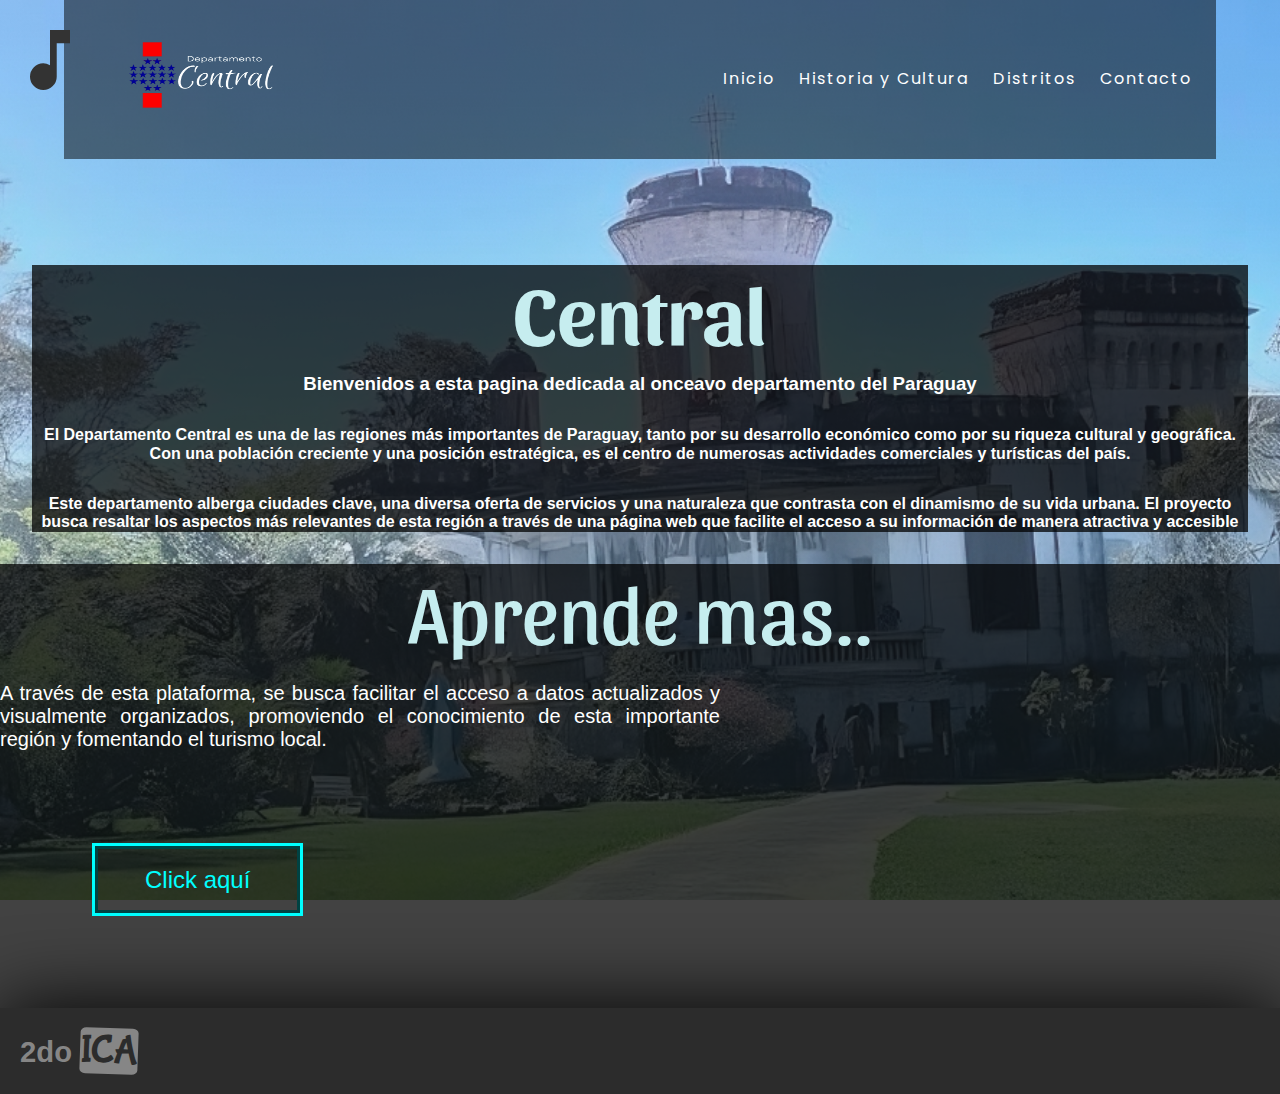
<file: index.html>
<!DOCTYPE html>
<html lang="es">
    <meta charset="UTF-8">
    <meta name="viewport" content="width=device-width, initial-scale=1.0">
    <meta name="description" content="Descubre el departamento Central de Paraguay, su cultura, turismo, historia, y atracciones. Información actualizada sobre sus municipios, tradiciones y actividades.">
    <meta name="keywords" content="Central Paraguay, departamento Central, turismo Paraguay, cultura Central Paraguay, municipios Central, historia Central Paraguay, atracciones Central Paraguay">
    <meta name="author" content="2do ICA-JuanXXIII">

    
    <title>CentralPage</title>
    <link rel="icon" href="assets/icon.ico">
    <link rel="stylesheet" href="style.css">
    <link rel="stylesheet" href="header.css">
    <link rel="stylesheet" href="Normalize/normalize.css">
    <style>
        @import url('https://fonts.googleapis.com/css2?family=Poppins:ital,wght@0,100;0,200;0,300;0,400;0,500;0,600;0,700;0,800;0,900;1,100;1,200;1,300;1,400;1,500;1,600;1,700;1,800;1,900&display=swap');
    </style>
    <style>
        @import url('https://fonts.googleapis.com/css2?family=Parisienne&family=Sansita:ital,wght@0,400;0,700;0,800;0,900;1,400;1,700;1,800;1,900&display=swap');
        </style>
        <style>
            @import url('https://fonts.googleapis.com/css2?family=Bubblegum+Sans&family=Parisienne&family=Sansita:ital,wght@0,700;1,900&display=swap');
        </style>
    <link rel="stylesheet" href="https://fonts.googleapis.com/icon?family=Material+Icons">
</head>
<body>
    <!-- Icono de Música -->
    <span class="material-icons music-icon" id="musicIcon">music_note</span>
    
    <!-- Archivo de música -->
    <audio id="musicAudio" src="../recuerdos de Ypacaraí.mp3" loop></audio>

    <!-- Archivo de script JS -->
    <script src="../musica.js"></script>
<!--Header Start-->
    <header class="hero">
        <nav class="nav container" id="nav">
            <h2 class="nav_logo"><a href="index.html">
                <img src="assets/logo-central.webp" class="flag"></img></a></h2>
            <ul class="nav_links">
                <li class="nav_item">
                    <a href="index.html" class="nav_link">Inicio</a>
                </li>
                <li class="nav_item">
                    <a href="pages/history.html" class="nav_link">Historia y Cultura</a>
                </li>
                <li class="nav_item">
                    <a href="pages/districts.html" class="nav_link">Distritos</a>
                </li>
                <li class="nav_item">
                    <a href="pages/contact.html" class="nav_link">Contacto</a>
                </li>
                <li class="nav_item"></li>
                </li>
            </ul>
            <a href="#nav" class="nav_hamburguer">
                <img src="./assets/menu.svg" class="nav_icon">
            </a>
            <a href="#" class="nav_close">
                <img src="./assets/close.svg" class="navicon">
            </a>

        </nav>
    </header>
    <!--Header End-->
    <div id="fb-root"></div>
    <article class="main-content">
        <div class="main-container">
        <h1 class="title"><b>Central</b></h1>
        <h3 class="Description"><b>Bienvenidos a esta pagina dedicada al onceavo 
        departamento del Paraguay</b></h3>
        <p class="Introduction 1"><b>El Departamento Central es una de las regiones más importantes de Paraguay, 
            tanto por su desarrollo económico como por su riqueza cultural y geográfica. Con una población creciente y 
            una posición estratégica, es el centro de numerosas actividades comerciales y turísticas del país. </b><br>
            </p>
        <p class="Introduction 2"><b>Este departamento alberga ciudades clave, una diversa oferta de servicios y una naturaleza que contrasta con 
            el dinamismo de su vida urbana. El proyecto busca resaltar los aspectos más relevantes de esta región a 
            través de una página web que facilite el acceso a su información de manera atractiva y accesible</b></p>
        </div>
        </article>
        <div class="turismo">
            <h2 class="title">Aprende mas..</h2>
            <div class="flex-container">
            <div class="flex-text">
            <p>A través de esta plataforma, se busca facilitar el acceso a datos 
                actualizados y visualmente organizados, promoviendo el conocimiento de esta 
                importante región y fomentando el turismo local.</p>
            <div class="btn">  
            <a class="btn-a" href="pages/history.html">Click aquí</a>
             </div>  
            </div>
            <div class="turismo-img">
                <iframe width="560" height="315" src="https://www.youtube.com/embed/e-OD_gvDqBw?si=2PvSJRFfe1trpZ2X" title="YouTube video player" frameborder="0" allow="accelerometer; autoplay; clipboard-write; encrypted-media; gyroscope; picture-in-picture; web-share" referrerpolicy="strict-origin-when-cross-origin" allowfullscreen></iframe>
            </div>
        </div>
        </div>
<!--Comentarios-->
<div class="comments">
<div id="disqus_thread"></div>
<script>
    /**
    *  RECOMMENDED CONFIGURATION VARIABLES: EDIT AND UNCOMMENT THE SECTION BELOW TO INSERT DYNAMIC VALUES FROM YOUR PLATFORM OR CMS.
    *  LEARN WHY DEFINING THESE VARIABLES IS IMPORTANT: https://disqus.com/admin/universalcode/#configuration-variables    */
    /*
    var disqus_config = function () {
    this.page.url = PAGE_URL;  // Replace PAGE_URL with your page's canonical URL variable
    this.page.identifier = PAGE_IDENTIFIER; // Replace PAGE_IDENTIFIER with your page's unique identifier variable
    };
    */
    (function() { // DON'T EDIT BELOW THIS LINE
    var d = document, s = d.createElement('script');
    s.src = 'https://centralpy-pagina.disqus.com/embed.js';
    s.setAttribute('data-timestamp', +new Date());
    (d.head || d.body).appendChild(s);
    })();
</script>
<noscript>Please enable JavaScript to view the <a href="https://disqus.com/?ref_noscript">comments powered by Disqus.</a></noscript>
<script id="dsq-count-scr" src="//centralpy-pagina.disqus.com/count.js" async></script>
<!--End Comentarios-->
<footer>
    <h3>2do <div><span>ICA</span></div> </h3>
</footer>
</div>
</body>
</html>
</file>
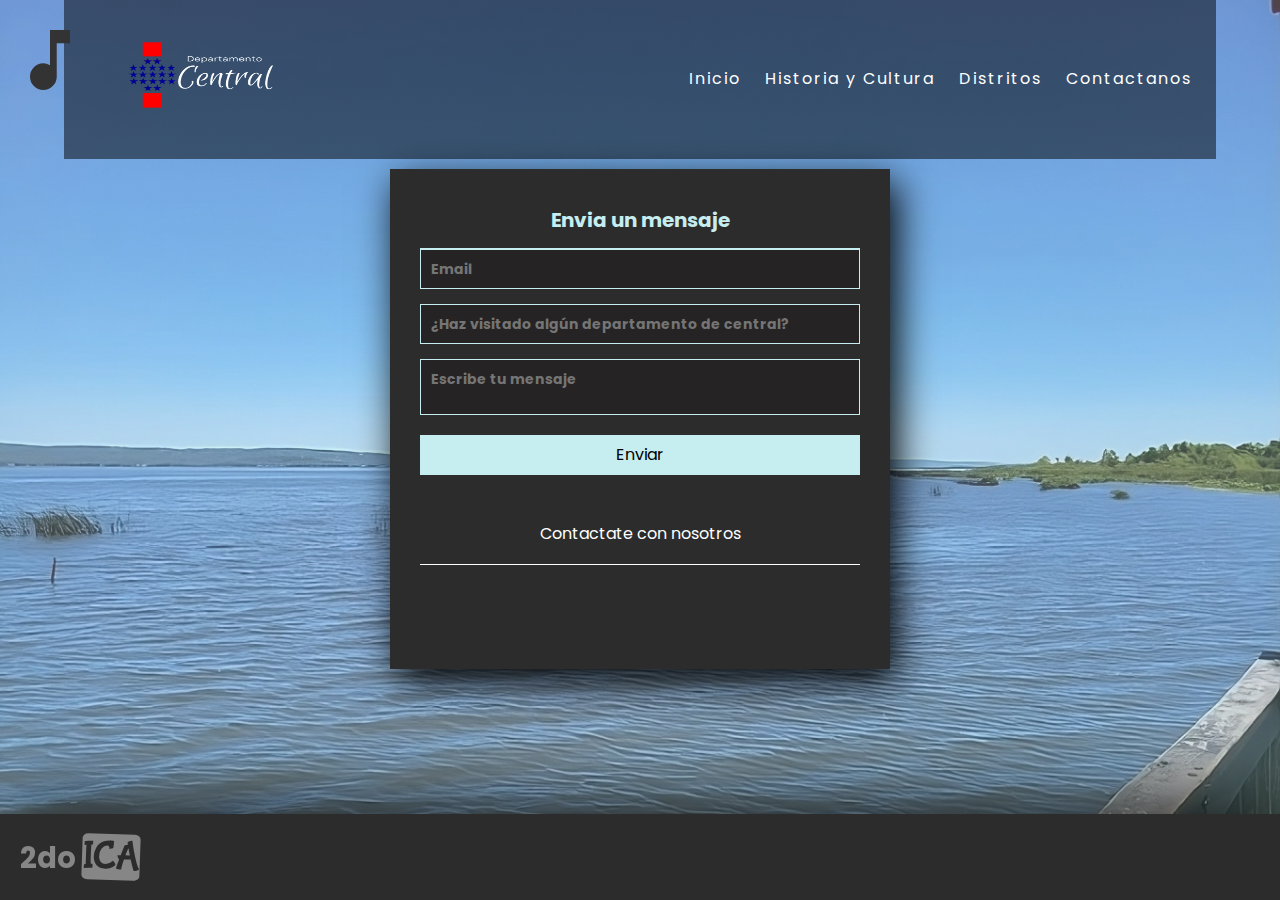
<file: pages/contact.html>
<!DOCTYPE html>
<html lang="en">
<head>
    <meta charset="UTF-8">
    <meta name="viewport" content="width=device-width, initial-scale=1.0">
    <title>Contactanos</title>
    <link rel="icon" href="../assets/icon.ico">
    <link rel="stylesheet" href="../header.css">
    <link rel="stylesheet" href="../Normalize/normalize.css">
    <link rel="stylesheet" href="contact.css">
    <style>
        @import url('https://fonts.googleapis.com/css2?family=Poppins:ital,wght@0,100;0,200;0,300;0,400;0,500;0,600;0,700;0,800;0,900;1,100;1,200;1,300;1,400;1,500;1,600;1,700;1,800;1,900&display=swap');
    </style>
    <style>
        @import url('https://fonts.googleapis.com/css2?family=Parisienne&family=Sansita:ital,wght@0,400;0,700;0,800;0,900;1,400;1,700;1,800;1,900&display=swap');
    </style>
    <style>
        @import url('https://fonts.googleapis.com/css2?family=Bubblegum+Sans&family=Parisienne&family=Sansita:ital,wght@0,700;1,900&display=swap');
    </style>
    <link rel="stylesheet" href="https://fonts.googleapis.com/icon?family=Material+Icons">
</head>
<body>
    <!-- Icono de Música -->
    <span class="material-icons music-icon" id="musicIcon">music_note</span>
    
    <!-- Archivo de música -->
    <audio id="musicAudio" src="../recuerdos de Ypacaraí.mp3" loop></audio>

    <!-- Archivo de script JS -->
    <script src="../musica.js"></script>
    <!--Header Start-->
    <header class="hero">

        <nav class="nav container" id="nav">
            <h2 class="nav_logo"><a href="../index.html"><img src="../assets/logo-central.webp" class="flag" alt="Logo"></img></a></h2>

            <ul class="nav_links">

                <li class="nav_item">
                    <a href="../index.html" class="nav_link">Inicio</a>
                </li>
                <li class="nav_item">
                    <a href="history.html" class="nav_link">Historia y Cultura</a>
                </li>
                <li class="nav_item">
                    <a href="districts.html" class="nav_link">Distritos</a>
                </li>
                <li class="nav_item">
                    <a href="contact.html" class="nav_link">Contactanos</a>
                </li>
                <li class="nav_item"></li>
                </li>

            </ul>

            <a href="#nav" class="nav_hamburguer">
                <img src="../assets/menu.svg" class="nav_icon" alt="Barra de navegación">
            </a>

            <a href="#" class="nav_close">
                <img src="../assets/close.svg" class="navicon">
            </a>

        </nav>
    </header>
    <!--Header End-->

<section class="form">
    <form
    action="https://formspree.io/f/xqakedjk"
method="POST">
    <h5>Envia un mensaje</h5>
    <input class="controls" type="email" name="usuario" value="" placeholder="Email" required>
    <input class="controls" type="text" name="departamento" value="" placeholder="¿Haz visitado algún departamento de central?">
    <textarea  class="controls" name="mensage" placeholder="Escribe tu mensaje" required></textarea>
    <input class="buttons" type="submit" name="" value="Enviar">
    <p>Contactate con nosotros</p>
    </form>
  </section>
  <footer>
    <h3>2do <div><span>ICA</span></div> </h3>
</footer>
</body>
</html>
</file>
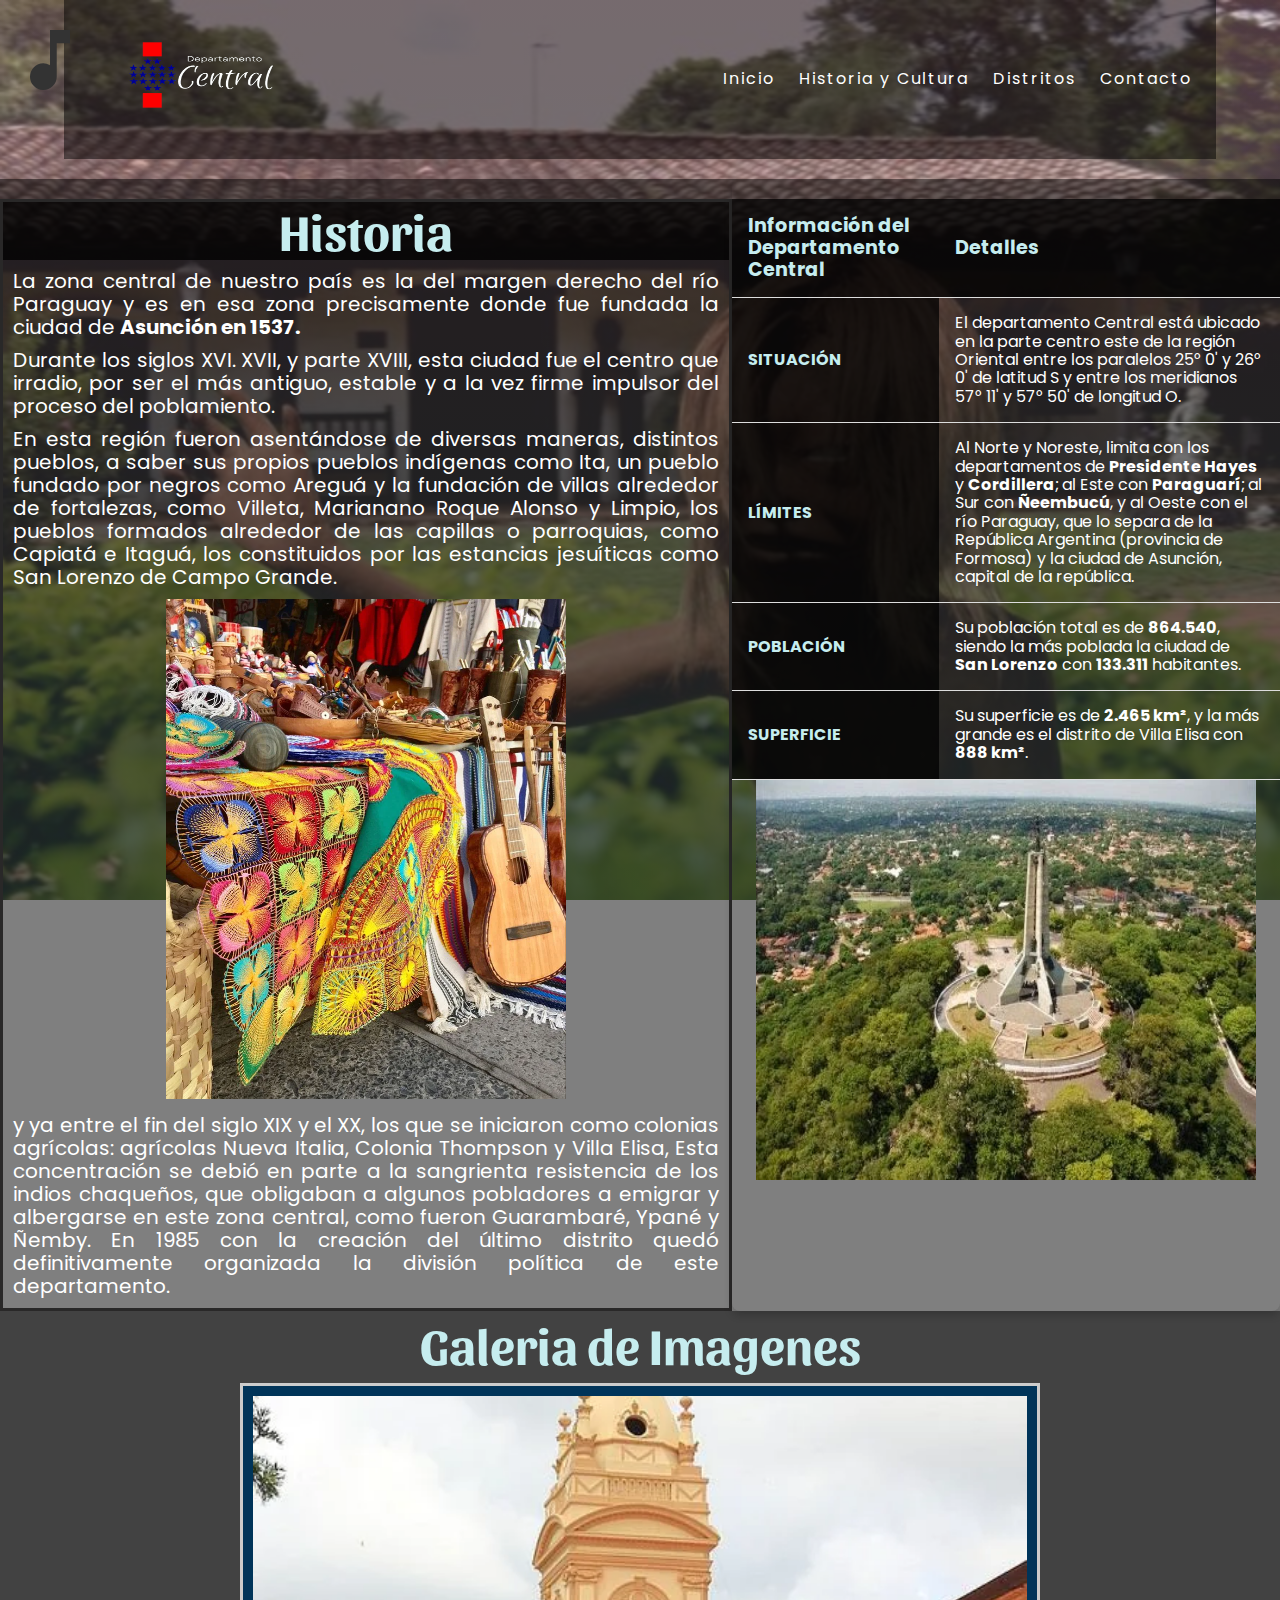
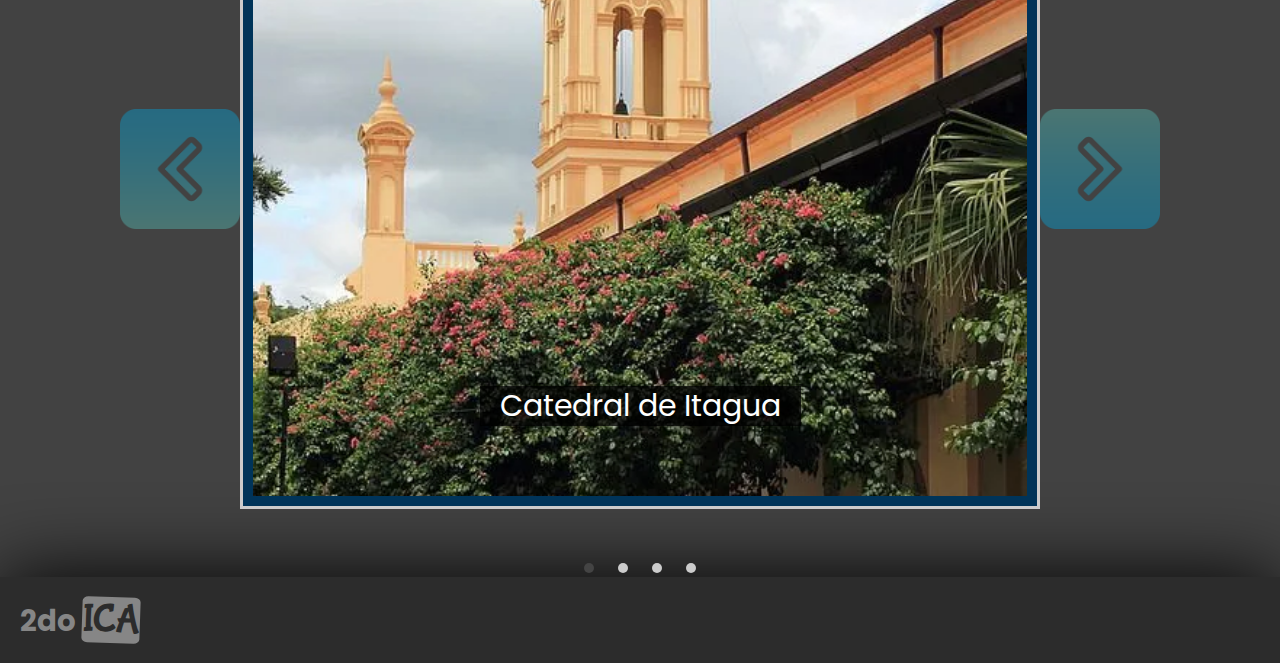
<file: pages/history.html>
<!DOCTYPE html>
<html lang="en">
<head>
    <meta charset="UTF-8">
    <meta name="viewport" content="width=device-width, initial-scale=1.0">
    <title>Historia y Cultura</title>
    <link rel="icon" href="../assets/icon.ico">
    <link rel="stylesheet" href="../header.css">
    <link rel="stylesheet" href="../Normalize/normalize.css">
    <link rel="stylesheet" href="history.css">
    <link rel="stylesheet" href="https://cdnjs.cloudflare.com/ajax/libs/font-awesome/6.0.0-beta3/css/all.min.css">
    <style>
        @import url('https://fonts.googleapis.com/css2?family=Poppins:ital,wght@0,100;0,200;0,300;0,400;0,500;0,600;0,700;0,800;0,900;1,100;1,200;1,300;1,400;1,500;1,600;1,700;1,800;1,900&display=swap');
    </style>
    <style>
        @import url('https://fonts.googleapis.com/css2?family=Parisienne&family=Sansita:ital,wght@0,400;0,700;0,800;0,900;1,400;1,700;1,800;1,900&display=swap');
        </style>
        <style>
            @import url('https://fonts.googleapis.com/css2?family=Bubblegum+Sans&family=Parisienne&family=Sansita:ital,wght@0,700;1,900&display=swap');
        </style>
       <link rel="stylesheet" href="https://fonts.googleapis.com/icon?family=Material+Icons">

</head>
<body>
     <!-- Icono de Música -->
     <span class="material-icons music-icon" id="musicIcon">music_note</span>
    
     <!-- Archivo de música -->
     <audio id="musicAudio" src="../recuerdos de Ypacaraí.mp3" loop></audio>
 
     <!-- Archivo de script JS -->
     <script src="../musica.js"></script>
    <!--Header Start-->
    
    <header class="hero">

        <nav class="nav container" id="nav">
            <h2 class="nav_logo"><a href="../index.html"><img src="../assets/logo-central.webp" class="flag" alt="Logo"></img></a></h2>

            <ul class="nav_links">

                <li class="nav_item">
                    <a href="../index.html" class="nav_link">Inicio</a>
                </li>
                <li class="nav_item">
                    <a href="history.html" class="nav_link">Historia y Cultura</a>
                </li>
                <li class="nav_item">
                    <a href="districts.html" class="nav_link">Distritos</a>
                </li>
                <li class="nav_item">
                    <a href="contact.html" class="nav_link">Contacto</a>
                </li>
                <li class="nav_item"></li>
                </li>

            </ul>

            <a href="#nav" class="nav_hamburguer">
                <img src="../assets/menu.svg" class="nav_icon" alt="Barra de navegación">
            </a>

            <a href="#" class="nav_close">
                <img src="../assets/close.svg" class="navicon">
            </a>

        </nav>
    </header>
    <!--Header End-->
    <article class="main">
        <section class="Antecedentes">
        <h2>Historia</h2>
        <p>
            La zona central de nuestro país es la del margen derecho del río Paraguay y 
            es en esa zona precisamente donde fue fundada la ciudad de <b>Asunción en 1537.</b> </p>
            <p>
             Durante los siglos XVI. XVII, y parte XVIII, esta ciudad fue el centro que irradio, 
            por ser el más antiguo, estable y a la vez firme impulsor del proceso del poblamiento. 
        </p>

        <p>En esta región fueron asentándose de diversas maneras, distintos pueblos, 
            a saber sus propios pueblos indígenas como Ita, un pueblo fundado por negros como Areguá y la 
            fundación de villas alrededor de fortalezas, como Villeta, Marianano Roque Alonso y Limpio, los 
            pueblos formados alrededor de las capillas o parroquias, como Capiatá e Itaguá,  los constituidos por las
             estancias jesuíticas como San Lorenzo de Campo Grande.
        </p>        
        <img src="../history-assets/Guitar.webp" class="row" height="500px" width="400px"> 
        <p>y ya entre el fin del siglo XIX y el XX, 
            los que se iniciaron como colonias agrícolas: agrícolas Nueva Italia, Colonia Thompson y Villa Elisa, 
            Esta concentración se debió en parte a la sangrienta resistencia de los indios chaqueños, 
            que obligaban a algunos pobladores a emigrar y albergarse en este zona central, como fueron 
            Guarambaré, Ypané y Ñemby. En 1985 con la creación del último distrito quedó definitivamente organizada 
            la división política de este departamento.</p>
     </section>
     <div class="table-container">
        <table>
          <thead>
            <tr>
              <th>Información del Departamento Central</th>
              <th>Detalles</th>
            </tr>
            
          </thead>
          <tbody>
            <tr>
              <td class="category">Situación</td>
              <td>El departamento Central está ubicado en la parte centro este de la región Oriental entre los paralelos 25° 0' y 26° 0' de latitud S y entre los meridianos 57° 11' y 57° 50' de longitud O.</td>
            </tr>
            <tr>
              <td class="category">Límites</td>
              <td>Al Norte y Noreste, limita con los departamentos de <b>Presidente Hayes</b> y <b>Cordillera</b>; al Este con <b>Paraguarí</b>; al Sur con <b>Ñeembucú</b>, y al Oeste con el río Paraguay, que lo separa de la República Argentina (provincia de Formosa) y la ciudad de Asunción, capital de la república.</td>
            </tr>
            <tr>
              <td class="category">Población</td>
              <td>Su población total es de <b>864.540</b>, siendo la más poblada la ciudad de <b>San Lorenzo</b> con <b>133.311</b> habitantes.</td>
            </tr>
            <tr>
              <td class="category">Superficie</td>
              <td>Su superficie es de <b>2.465 km²</b>, y la más grande es el distrito de Villa Elisa con <b>888 km²</b>.</td>
            </tr>
            
          </tbody>
        </table>
        <img src="../history-assets/distritcs.webp" height="400px" width="500px">
      </div>
    </article>
    <!--slider-->
    <section class="gallery">
      <h2 class="titu">Galeria de Imagenes</h2>
      <div id="slider">
        <input type="radio" name="slider" id="slide1" checked>
        <input type="radio" name="slider" id="slide2">
        <input type="radio" name="slider" id="slide3">
        <input type="radio" name="slider" id="slide4">
        <div id="slides">
           <div id="overflow">
              <div class="inner">
                 <div class="slide slide_1">
                    <div class="slide-content">
                       <p>Catedral de Itagua</p>
                    </div>
                 </div>
                 <div class="slide slide_2">
                    <div class="slide-content">
                       <p>CONMEBOL en Luque</p>
                    </div>
                 </div>
                 <div class="slide slide_3">
                    <div class="slide-content">
                       <p class="Limpio">Castillo del Peñón en Limpio</p>
                    </div>
                 </div>
                 <div class="slide slide_4">
                    <div class="slide-content">
                       <p>Centro de Nueva Italia</p>
                    </div>
                 </div>
              </div>
           </div>
        </div>
        <div id="controls">
           <label for="slide1"></label>
           <label for="slide2"></label>
           <label for="slide3"></label>
           <label for="slide4"></label>
        </div>
        <div id="bullets">
           <label for="slide1"></label>
           <label for="slide2"></label>
           <label for="slide3"></label>
           <label for="slide4"></label>
        </div>
     </div>
  </section>
    <!--end-slider-->
    <!--Footer-->
    <footer>
        <h3>2do <div><span>ICA</span></div> </h3>
    </footer>
</body>
</html>
</file>
<file: style.css>
:root{
    --background:rgba(0, 0, 0, 0.5);
    --text-color:rgb(255, 255, 255);
    --background: #000000bd;
    --title:rgb(198 237 239)
}

body{
    background-image: linear-gradient(to top, #a8ede94d 0%, #fed6e350 100%),
    url('./assets/hero.webp');
    background-repeat:no-repeat;
    background-size:cover;
    background-attachment: fixed;
    background-position: center;
    font-family: "Poppins", sans-serif;
}
/* Estilos para el contenido principal */
.main-content {
    color: var(--text-color);
    padding: 2rem;
    margin-top: 20px; 
    text-align: center;
}
.main-container{
    background-color: var(--background);
}
.title {
    background-color:var(--title-bg);
    color: var(--title);
    font-family: "Sansita", sans-serif;
    font-weight: 400;
    font-style: normal;
    font-size: 5rem; 
    margin-bottom: 1rem;
}
.description{
    text-decoration: solid;
}
.Introduction{
    margin-top: 2rem;
}

.turismo{
    background-color: var(--background);
    color: var(--text-color);
    text-align: center;
    font-size: 2rem;
}
.flex-text{
    text-align: justify;
}
.flex-container{
    display: flex;
    
}
.flex-container .flex-text{
    font-size: 20px;
    margin-top: 10px;
}
.flex-container .btn{
    margin: 5rem;
    color: aqua;
    display: flex;
    
}
.btn-a{
    font-size: 1.5rem;
    text-decoration: none;
    padding: 20px 50px;
    position: relative;
    margin: 12px;
    border: 3px solid aqua;
    color: aqua;
}
.btn-a::after,.btn-a::before{
    border: 3px solid aqua;
    content: "";
    position: absolute;
    width: calc(100% - 6px);
    height: calc(100% - 6px);
    left: 0;
    bottom: 0;
    z-index: -1;
    transition: transform .3s ease;
}
.btn-a:hover::after{
    transform: translate(-10px,-10px);
}
.btn-a:hover::before{
    transform: translate(-10px,-10px);
}
.btn-a:hover{
    color: rgb(157, 252, 220);
}
.turismo-img{
    width: auto;
    height: 100%;
    margin: 0;
}

/*Comentarios*/
.comments{
    background-color: rgba(0, 0, 0, 0.815);
    color: var(--text-color);
}
/* Musica */

.music-icon {
    position: absolute;
    top: 20px;
    left: 10px;
    font-size: 80px !important;
    cursor: pointer;
    transition: transform 0.2s ease;
    color: #333;
    z-index: 200;
}

/* Efecto de "pop" cuando se reproduce la música */
.music-icon.playing {
    color: #ff4081; /* Cambia el color cuando está reproduciendo */
    transform: scale(1.2); /* Aumenta un poco el tamaño */
}

footer {
    width: 100%;
    background-color: rgb(44, 44, 44);
    color: rgb(134, 134, 134);
    font-size: 25px;
    box-shadow: 0 0 5rem #000;
    padding: 20px;
}

footer span {
    font-family: "Bubblegum Sans", sans-serif;
    font-weight: 400;
    font-style: normal;
    font-size: 40px;
    transform: rotate(-4deg);
    color: rgb(44, 44, 44);


}

footer div {
    display: inline-block;
    transform: rotate(2deg);
    background-color: rgb(134, 134, 134);
    border-radius: 10%;
}
@media (max-width:768px) {
    .flex-container {
        flex-direction: column;
    }
}
@media (min-height:1310px) {
    footer{
        position: absolute;
        bottom: 0;
    }
    
}
@media (max-width:940px) {
    footer{
        position: relative;
    }
}
@media (max-width:768px) {
    .turismo-img iframe{
        width: 80%;
    }
}
</file>
<file: header.css>
*{
    margin: 0;
    box-sizing: border-box;
}

html, body {
    height: 100%;
    margin: 0;
    padding: 0;
    font-family: 'Roboto', sans-serif;
}

/* Ajuste del header */
.hero {
    font-family: "Poppins", sans-serif;
    background-size: cover;
    min-height: 100px; /* Reducir el mínimo del alto */
    height: auto; /* Ajustar el alto automáticamente */
    color: #fff;
    display: flex;
    align-items: center; /* Centrar contenido verticalmente */
    justify-content: center; /* Centrar contenido horizontalmente */
}
.flag{
    width: 170px;
    height: 130px;
    margin-left: 50px;
}
.container{
    background-color: rgba(0, 0, 0, 0.5);
    margin: 0 auto;
    width: 90%;
    max-width: 1200px;
    overflow: hidden;
}

/* Ajuste de la navegación */
.nav {
    --state-close: scale(0);
    --state-hamburguer:scale(1);
    --state-menu: translate(-100%);

    padding: 10px 0;
    display: grid;
    justify-content: space-between;
    align-items: center;
    grid-template-columns: repeat(2, max-content);
    z-index: 100;
}

.nav:target {
    --state-menu: translate(0);
    --state-close: scale(1);
    --state-hamburguer:scale(0);
}

.nav_logo {
    font-size: 2.5rem;
    z-index: 1;
}

.nav_hamburguer, 
.nav_close {
    cursor: pointer;
    grid-column: -2/-1;
    grid-row: 1/2;
    transition: .4s transform;
}

.nav_hamburguer {
    transform: var(--state-hamburguer);
}

.nav_close {
    transform: var(--state-close);
}

.nav_icon {
    width: 40px;
}

.nav_links {
    background-color: #000;
    position: absolute;
    top: 0;
    bottom: 0;
    left: 0;
    right: 0;
    padding: 0;
    display: grid;
    align-content: center;
    gap: 2em;
    padding-left: 5%;
    transform: var(--state-menu);
    transition: .3s transform;
}

.nav_item {
    list-style: none;
    text-decoration: none;
}
.nav_item :hover{
    text-decoration: underline;
}
.nav_link {
    color: #fff;
    text-decoration: none;
    font-size: 1.2rem;
    letter-spacing: 2px;
}
/*Header media*/
@media (min-width:768px) {
    .nav {
        --state-hamburguer:scale(0);
        --state-menu: translate(0);
    }
    
    .nav:target {
        --state-close: scale(0);
    }

    .nav_links {
        padding: 0;
        background-color: unset;
        position: unset;
        gap: 1.5em;
        grid-auto-flow: column;
    
        transform: unset;
        grid-column: -2/-1;
        grid-row: 1/2;
    }

    .nav_link {
        font-size: 1rem;
        letter-spacing: none;
    }
}
</file>
<file: pages/contact.css>
:root{
  --background:rgba(0, 0, 0, 0.5);
  --text-color:rgb(255, 255, 255);
  --background: #000000bd;
  --title:rgb(198 237 239)
}
body, html{
    min-height: 100%;
    height: 100%;
    width: 100%;
    overflow:hidden;
}
body{
    font-family: "Poppins", sans-serif;
    background-image: linear-gradient(to top, #a8ede94d 0%, #fed6e350 100%),
    url('../assets/Contact-background.webp');
    background-repeat:no-repeat;
    background-size:cover;
    background-attachment: fixed;
    background-position: center;
}
.form {
    width: 400px;
    height: 340px;
    background-color: rgb(44,44, 44);
    margin: auto;
    margin-top: 10px;
    margin-bottom: 10px;
    box-shadow: 7px 13px 37px #000;
    padding: 20px 30px;
    border-top: 4px solid --text-color;
    color: white;
  }
  
  .form h5 {
    color: var(--title);
    margin: 0;
    text-align: center;
    height: 40px;
    border-bottom: 1px solid;
    font-size: 20px;
  }
  .form textarea{
    resize: none;
  }
  .controls {
    color: white;
    width: 100%;
    border: 1px solid var(--title);
    margin-bottom: 15px;
    padding: 11px 10px;
    background: #252323;
    font-size: 14px;
    font-weight: bold;
  }
  
  .buttons {
    width: 100%;
    height: 40px;
    background: var(--title);
    border: none;
    color: rgb(0, 0, 0);
    margin-bottom: 0;
  }
  
  .form p{
    color: white;
    height: 40px;
    text-align: center;
    border-bottom: 1px solid;
    margin-top: 80px;
  }
  
  .form a {
    color: white;
    text-decoration: none;
    font-size: 14px;
}
  
  .form .buttons:hover {
    text-decoration: underline;
    background: #005374;
    cursor: pointer;
}
/* Musica */

.music-icon {
    position: absolute;
    top: 20px;
    left: 10px;
    font-size: 80px !important;
    cursor: pointer;
    transition: transform 0.2s ease;
    color: #333;
    z-index: 200;
}

/* Efecto de "pop" cuando se reproduce la música */
.music-icon.playing {
    color: #ff4081; /* Cambia el color cuando está reproduciendo */
    transform: scale(1.2); /* Aumenta un poco el tamaño */
}

footer{
    position: fixed;
    width: 100%;
    bottom: 0;
    background-color: rgb(44,44, 44);
    color: rgb(134, 134, 134);
    font-size: 25px;
    box-shadow: 0 0 5rem #000;
    padding:20px;
}
footer span{
    font-family: "Bubblegum Sans", sans-serif;
    font-weight: 400;
    font-style: normal;
    font-size: 40px;
    transform: rotate(-4deg);
    color:  rgb(44,44, 44);
}
footer div{
    display: inline-block;
    transform: rotate(2deg);
    background-color: rgb(134, 134, 134);
    border-radius: 10%;
}
@media (min-width:768px) {
  .form{
    width: 500px;
    height: 500px;
  }
  .form h5{
    margin-top: 20px;
  }
  .form p{
    margin-top: 50px;
  }
}
@media (max-width:399px) {
    .form{
      width: 95%;
    }
    footer{
        width: calc(400px + ( 400px - 100vw ));
        
    }
    
}
</file>
<file: pages/history.css>
:root{
    --background: #000000bd;
    --title:rgb(198 237 239)
}
body, html{
    min-height: 100%;
    height: 100%;
    width: 100%;
}
body {
    font-family: "Poppins", sans-serif;
    background-image: linear-gradient(to top, #b3f1ee4d 0%, #fdb5cc50 100%),
    url("../assets/Pomberito.jpeg");
    background-repeat: no-repeat;
    background-size: cover;
    background-attachment: fixed;
    background-position: center;

}
.main{
    margin-top: 20px;
    display: flex;
    background-color: rgba(0, 0, 0, 0.5);
    color: rgb(255, 255, 255);
}
.Antecedentes {
    width: 80%;
    text-align: justify;
    border: rgb(41, 40, 40) solid;
    margin-top: 20px;
    text-align: center;
    font-size: 20px;

}

.Antecedentes h2 {
    background-color: var(--background);
    width: 100%;
    color: var(--title);
    font-family: "Sansita", sans-serif;
    font-size: 50px;
}

.Antecedentes p {
    margin:10px;
    text-align: justify;
}

.row {
    max-width: 100%;
}

.table-container {
    width: 60%;
    max-width: 800px;
    border-radius: 8px;
    box-shadow: 0 4px 8px rgba(0, 0, 0, 0.2);
    overflow: hidden;
}
.table-container img{
    display: flex;
    margin: 0 auto;
}
table {
    margin-top: 20px;
    width: 100%;
    border-collapse: collapse;
}

th,
td {
    padding: 16px;
    text-align: left;
    border-bottom: 1px solid #ddd;
}

th {
    background-color:var(--background);
    color: var(--title);
    font-size: 1.2em;
}

td {
    font-size: 1em;
}
.category {
    font-weight: bold;
    background-color: var(--background);
    color: var(--title);
    text-transform: uppercase;
}
@media (max-width:768px) {
    .main{
        display: block;
       
    }
    .Antecedentes, .table-container{
        margin: 0 auto;
        width: 100%;
    }
}
.gallery{
    text-align: center;
    background-color: var(--background);

}
.gallery .titu{
    color: var(--title);
    font-family: "Sansita", sans-serif;
    font-size: 50px;
    padding-bottom: 10px;
    padding-top: 5px;
}
#slider {
    margin: 0 auto;
    width: 800px;
    max-width: 100%;
 }
 #slider input[type=radio] {
    display: none;
 }
 #slider label {
    cursor:pointer;
    text-decoration: none;
 }
 #slides {
    padding: 10px;
    border: 3px solid #ccc;
    background-color: #003459;
    position: relative;
    z-index: 1;
 }
 #overflow {
    width: 100%;
    overflow: hidden;
 }
 #slide1:checked ~ #slides .inner {
    margin-left: 0;
 }
 #slide2:checked ~ #slides .inner {
    margin-left: -100%;
 }
 #slide3:checked ~ #slides .inner {
    margin-left: -200%;
 }
 #slide4:checked ~ #slides .inner {
    margin-left: -300%;
 }
 #slides .inner {
    transition: margin-left 800ms cubic-bezier(0.770, 0.000, 0.175, 1.000);
    width: 400%;
    line-height: 0;
    height: 700px;
 }
 #slides .slide {
    width: 25%;
    float:left;
    display: flex;
    justify-content: center;
    align-items: center;
    height: 100%;
    color: #000000;
 }
 #slides .slide_1 {
    background: url(../history-assets/Catedral-en-Itagua.webp) no-repeat;
    background-size: cover;
    background-position: center;
 }
 #slides .slide_2 {
    background: url(../history-assets/Conmebol-Luque.webp) no-repeat;
    background-size: cover;
    background-position: center;
 }
 #slides .slide_3 {
    background: url(../history-assets/El-peñón.webp) no-repeat;
    background-size: cover;
    background-position: center;
 }
 #slides .slide_4 {
    background: url(../history-assets/centro-de-nueva-italia.webp) no-repeat;
    background-size: cover;
    background-position: center;
 }
 #controls {
    margin: -400px 0 0 0;
    width: 100%;
    height: 50px;
    z-index: 3;
    position: relative;
 }
 #controls label {
    transition: opacity 0.2s ease-out;
    display: none;
    width: 120px;
    height: 120px;
    opacity: .4;
 }
 #controls label:hover {
    opacity: 1;
 }
 #slide1:checked ~ #controls label:nth-child(2),
 #slide2:checked ~ #controls label:nth-child(3),
 #slide3:checked ~ #controls label:nth-child(4),
 #slide4:checked ~ #controls label:nth-child(1) {
    background-image: url(../assets/arrow.png);
    background-repeat: no-repeat;
    background-size: 120px;
    float:right;
    margin: 0 -120px 0 0;
    display: block;
    rotate: 180deg;
 }
#slide1:checked ~ #controls label:nth-last-child(1),
#slide2:checked ~ #controls label:nth-last-child(4),
#slide3:checked ~ #controls label:nth-last-child(3),
#slide4:checked ~ #controls label:nth-last-child(2){
    background: url(../assets/arrow.png) no-repeat;
    background-size: 120px;
    float: left; 
    margin: 0 0 0 -120px;
    display: block;
}
 #bullets {
    margin: 400px 0 0;
    text-align: center;
 }
 #bullets label {
    display: inline-block;
    width: 10px;
    height: 10px;
    border-radius:100%;
    background: #ccc;
    margin: 0 10px;
 }
 #slide1:checked ~ #bullets label:nth-child(1),
 #slide2:checked ~ #bullets label:nth-child(2),
 #slide3:checked ~ #bullets label:nth-child(3),
 #slide4:checked ~ #bullets label:nth-child(4) {
    background: #444;
 }
 #slides img{
    width: 100%;
    height: 100%;
 }
 .slide-content{
    display: flex;
    height: 80%;
    flex-direction: column;
    font-size: 30px;
    color: #fff;
    align-items: flex-end;
 }
 
 .slide-content p{
    background-color: var(--background);
    padding: 20px;
    margin-top: auto;
 }
 @media screen and (max-width: 900px) {
    #slide1:checked ~ #controls label:nth-child(2),
    #slide2:checked ~ #controls label:nth-child(3),
    #slide3:checked ~ #controls label:nth-child(4),
    #slide4:checked ~ #controls label:nth-child(1),
    #slide1:checked ~ #controls label:nth-last-child(1),
    #slide2:checked ~ #controls label:nth-last-child(4),
    #slide3:checked ~ #controls label:nth-last-child(3),
    #slide4:checked ~ #controls label:nth-last-child(2) {
       margin: 0;
       background-size: 60px;
    }
    #controls label {
        width: 60px;
        height: 60px;
        
     }
    #slides {
       max-width: calc(100% - 140px);
       margin: 0 auto;
    }
    #slides .inner {
        height: 400px;
     }
    #bullets {
        margin: 230px 0 0;
    }
    #controls {
            margin: -230px 0 0 0;
    }
    .slide-content{
        font-size: 10px;
    }
        
 }

/* Musica */

.music-icon {
    position: absolute;
    top: 20px;
    left: 10px;
    font-size: 80px !important;
    cursor: pointer;
    transition: transform 0.2s ease;
    color: #333;
    z-index: 200;
}

/* Efecto de "pop" cuando se reproduce la música */
.music-icon.playing {
    color: #ff4081; /* Cambia el color cuando está reproduciendo */
    transform: scale(1.2); /* Aumenta un poco el tamaño */
}

footer {
    width: 100%;
    background-color: rgb(44, 44, 44);
    color: rgb(134, 134, 134);
    font-size: 25px;
    box-shadow: 0 0 5rem #000;
    padding: 20px;
}

footer span {
    font-family: "Bubblegum Sans", sans-serif;
    font-weight: 400;
    font-style: normal;
    font-size: 40px;
    transform: rotate(-4deg);
    color: rgb(44, 44, 44);


}

footer div {
    display: inline-block;
    transform: rotate(2deg);
    background-color: rgb(134, 134, 134);
    border-radius: 10%;
}
@media (max-width:940px) {
    footer{
        position: relative;
    }
    .music-icon{
        font-size: 50px !important;
       }
}
</file>
